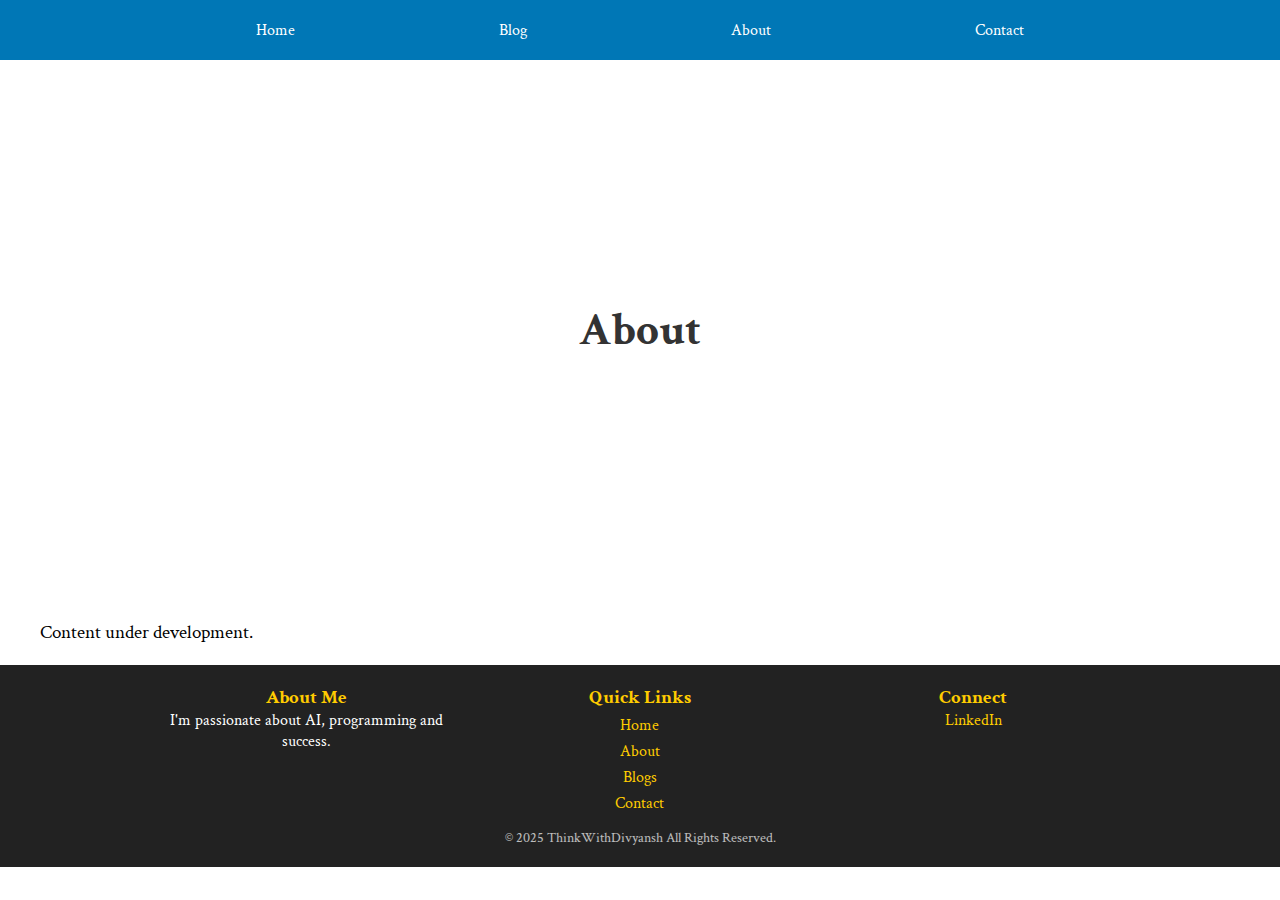
<file: about.html>
<!DOCTYPE html>
<html lang="en">
<head>
    <meta charset="UTF-8">
    <meta name="viewport" content="width=device-width, initial-scale=1.0">
    <title>About</title>
    <link rel="stylesheet" href="/styles/style.css">
</head>
<body>
    <nav>
        <ul>
            <li><a href="/thinkwithdivyansh/">Home</a></li>
            <li><a href="/thinkwithdivyansh/blog">Blog</a></li>
            <li><a href="/thinkwithdivyansh/about.html">About</a></li>
            <li><a href="https://www.linkedin.com/in/divyansh-sharma-02ba1b307" target="_blank">Contact</a></li>
            <!-- <li><a href="/projects.html">Projects</a></li> -->
        </ul>
    </nav>
    <header>
        <h1 class="heading" id="heading">About</h1>
    </header>
    <main>
        <p id="content">Content under development.</p>
    </main>
    <footer>
        <div class="footer-container">
            <div class="footer-section">
                <h3>About Me</h3>
                <p>I'm passionate about AI, programming and success.</p>
            </div>
            <div class="footer-section">
                <h3>Quick Links</h3>
                <ul>
                    <li><a href="/">Home</a></li>
                    <li><a href="about.html">About</a></li>
                    <li><a href="/blog/">Blogs</a></li>
                    <li><a href="https://www.linkedin.com/in/divyansh-sharma-02ba1b307" target="_blank">Contact</a></li>
                </ul>
            </div>
            <div class="footer-section">
                <h3>Connect</h3>
                <a href="https://www.linkedin.com/in/divyansh-sharma-02ba1b307">LinkedIn</a>
            </div>
        </div>
        <p class="copyright">© 2025 ThinkWithDivyansh All Rights Reserved.</p>
    </footer>
</body>
</html>
</file>
<file: styles/style.css>
@import url('https://fonts.googleapis.com/css2?family=Crimson+Text:ital,wght@0,400;0,600;0,700;1,400;1,600;1,700&display=swap');

* {
    margin: 0;
    padding: 0;
    font-family: "Crimson Text", serif;
    --theme-color: #0077B6;
}

header {
    width: 100%;
    height: 60vh;
    display: flex;
    flex-direction: column;
    align-items: center;
    justify-content: center;
    color: #333333;
}

.heading {
    font-size: 45px;
}
.subheading {
    font-size: 24px;
}

nav {
    background-color: var(--theme-color);
    height: 60px;
    width: 100%;
    display: flex;
    justify-content: center;
    align-items: center;
}

nav ul {
    display: flex;
    width: 60%;
    justify-content: space-between;
    align-items: center;
}

nav ul li, a {
    text-decoration: none;
    list-style: none;
    color: white;
}

#typing {
    color: var(--theme-color);
}

#home_img {
    display: inline;
    float: right;
    margin-bottom: 60px;
    margin-right: 40px;
    width: 40vw;
}

.about_me_text {
    display: inline;
    float: left;
    margin: 60px 30px;
    width: 50vw;
    font-size: 18px;
}

.about_me_text h2 {
    font-size: 32px;
}

.btn {
    margin: 30px 0;
    padding: 16px 12px;
    background-color: var(--theme-color);
    color: white;
    border: none;
    border-radius: 10px;
    cursor: pointer;
}

#blogs {
    display: flex;
    flex-direction: column;
}

.post, #blogs div {
    margin: 40px 40px;
    width: max-content;
}

.post h3, #blogs div h3  {
    font-size: 24px;
    cursor: pointer;
}

.post p, #blogs div p {
    font-size: 16px;
    cursor: pointer;
}

#posts_heading {
    margin: 40px 40px;
    font-size: 32px;
}

#content {
    margin: 20px 40px;
    font-size: 19px;
}

.styled-line {
    border: none; 
    height: 2px; 
    background-color: #0077B6; 
    width: 100%;
}

footer {
    background-color: #222;
    color: white;
    text-align: center;
    padding: 20px 0;
}

.footer-container {
    display: flex;
    justify-content: space-around;
    flex-wrap: wrap;
    max-width: 1000px;
    margin: auto;
}

.footer-section {
    width: 30%;
}

.footer-section h3 {
    color: #ffcc00; /* Highlighted heading */
}

.footer-section ul {
    list-style: none;
    padding: 0;
}

.footer-section ul li {
    margin: 5px 0;
}

.footer-section a {
    color: #ffcc00;
    text-decoration: none;
}

.footer-section a:hover {
    text-decoration: underline;
}

.copyright {
    margin-top: 10px;
    font-size: 14px;
    opacity: 0.7;
}
</file>
